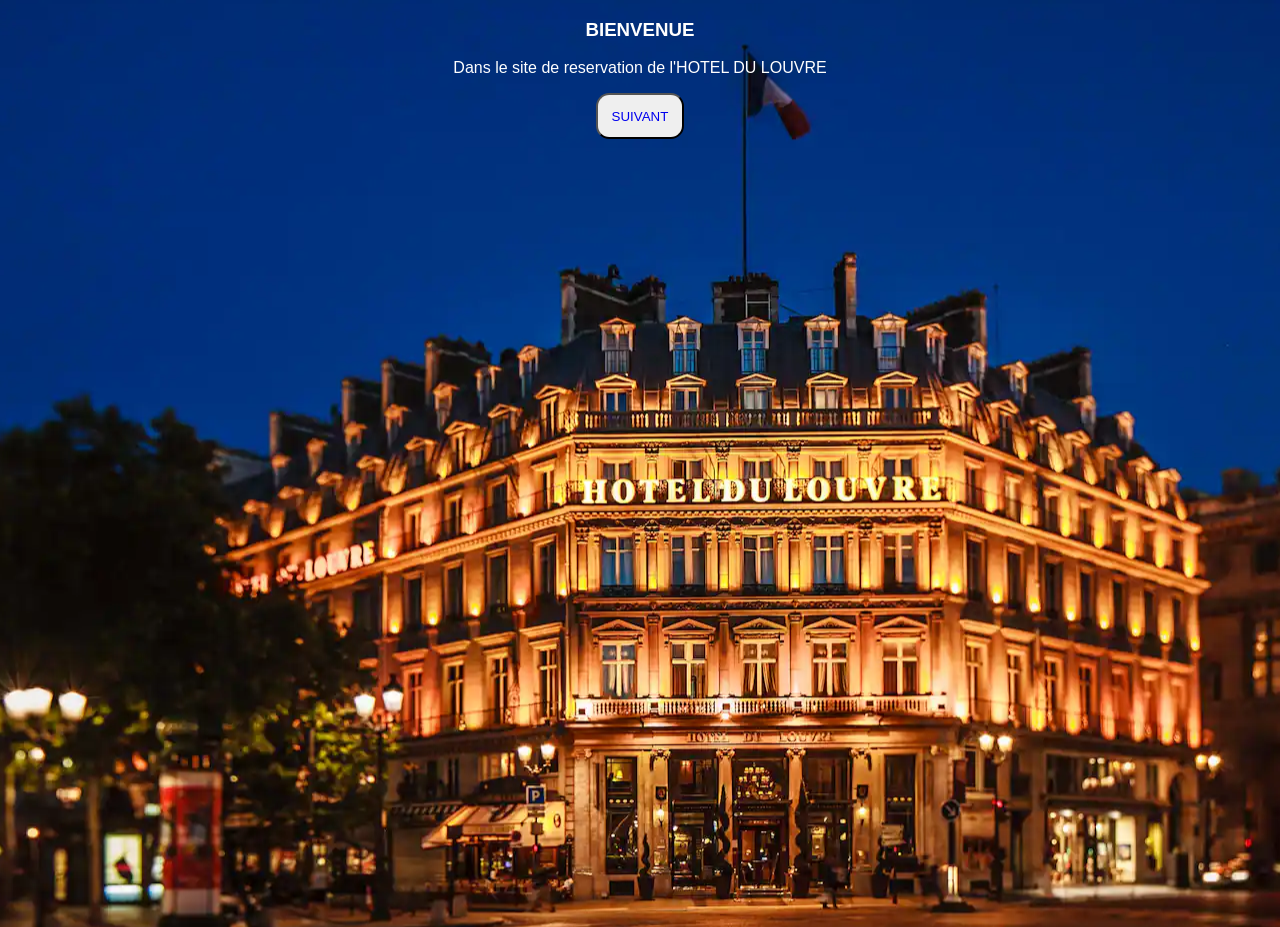
<file: index.html>
<!doctype html>
<html lang="fr">
    <head>
        <title>Bienvenue</title>
        <link rel="stylesheet" href="index.css" />
    </head>

    <body>
        <div class="center">
            <h3>BIENVENUE</h3>
            <p>Dans le site de reservation de l'HOTEL DU LOUVRE</p>

            <button><a href="Page2.html">SUIVANT</a></button>
        </div>
    </body>
</html>
</file>
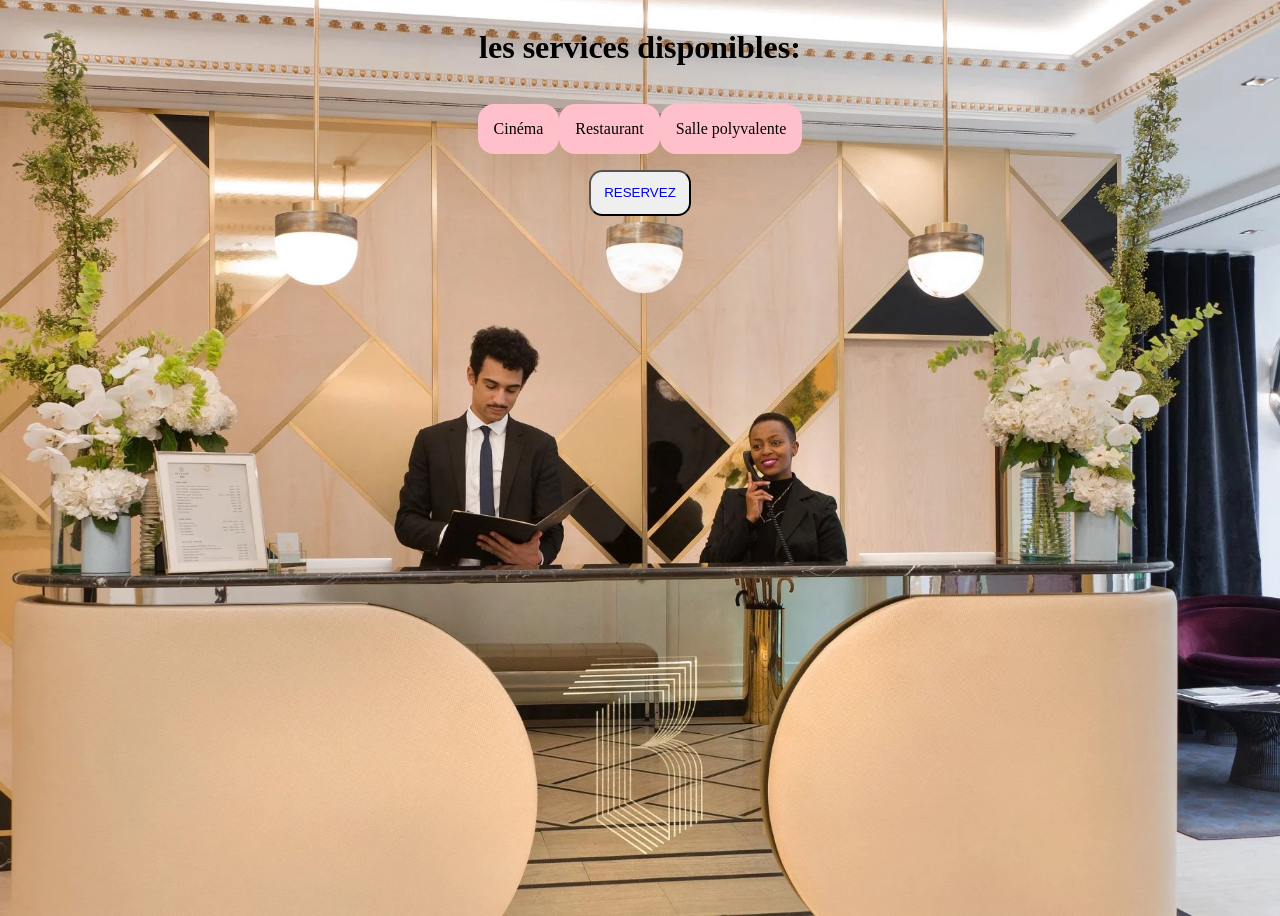
<file: Page2.html>
<!doctype html>
<html lang="fr">
    <head>
        <title>Choix de services</title>
        <link rel="stylesheet" href="page2.css" />
    </head>

    <body>
        <h1>les services disponibles:</h1>

        <div class="parent">
            <div>Cinéma</div>
            <div>Restaurant</div>
            <div>Salle polyvalente</div>
        </div>

        <button><a href="reservation.html"> RESERVEZ </a></button>
    </body>
</html>
</file>
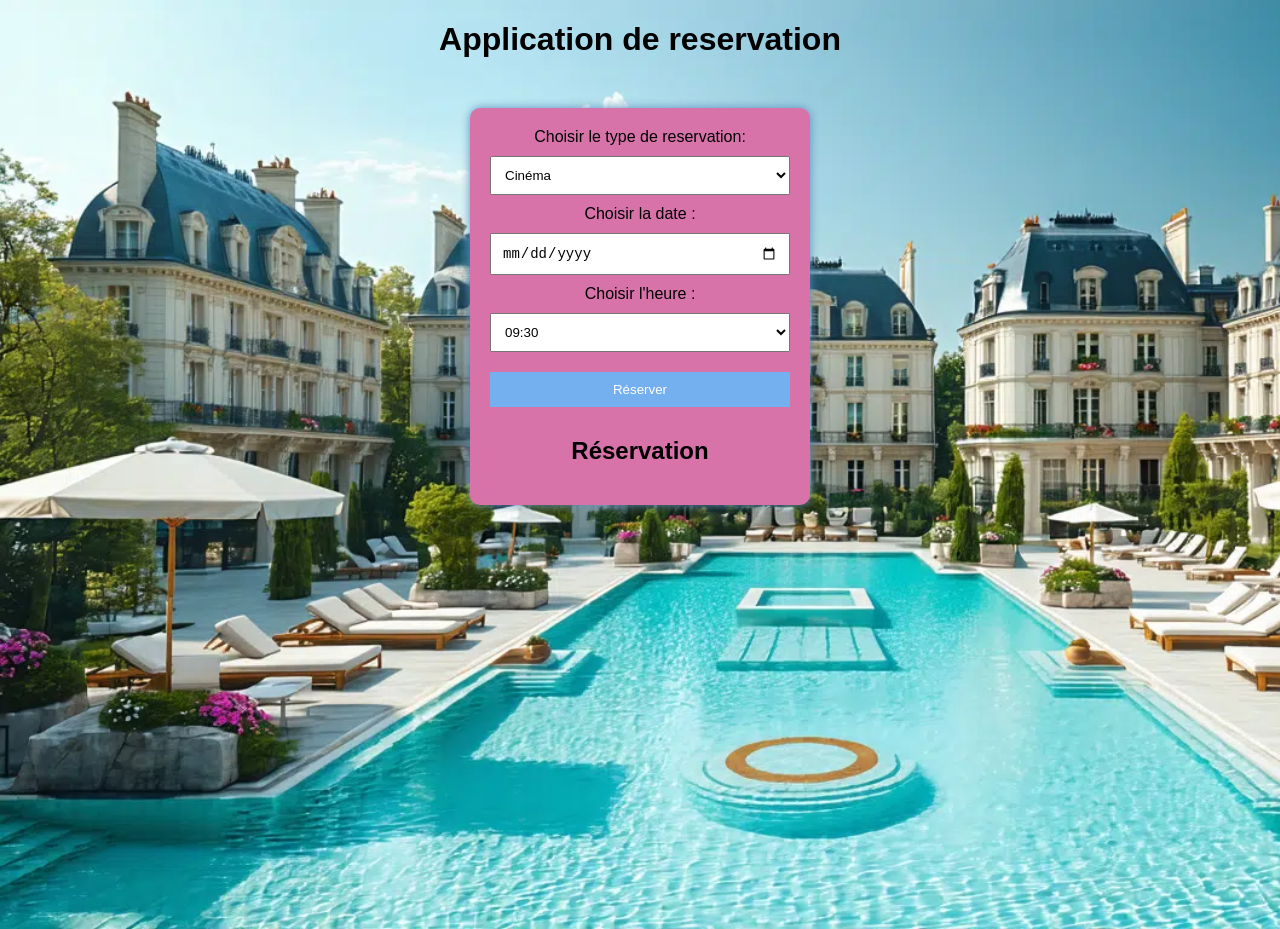
<file: reservation.html>
<!doctype html>
<html lang="fr">
    <head>
        <meta charset="UTF-8" />
        <title>Application de reservation</title>
        <link rel="stylesheet" href="style.css" />
    </head>

    <body>
        <h1>Application de reservation</h1>

        <div class="container">
            <label> Choisir le type de reservation:</label>
            <select id="type">
                <option value="cinema">Cinéma</option>
                <option value="restaurant">Restaurant</option>
                <option value="salle">Salle</option>
            </select>

            <label>Choisir la date :</label>
            <input type="date" id="date" />

            <label>Choisir l'heure :</label>
            <select id="heure">
                <option>09:30</option>
                <option>12:30</option>
                <option>14:30</option>
                <option>18:00</option>
                <option>20:00</option>
                <option>22:00</option>
            </select>

            <button onclick="reserver()">Réserver</button>

            <h2>Réservation</h2>
            <ul id="liste"></ul>
        </div>

        <script src="script.js"></script>
    </body>
</html>
</file>
<file: index.css>
body {
    background: url("image.png");
    background-position: center;
    background-repeat: no-repeat;
    text-align: center;
    color: white;
    height: 100dvh;
    font-family: Arial, Helvetica, sans-serif;
}

button {
    padding: 1em;
    border-radius: 1em;

    a {
        text-decoration: none;
    }
}
</file>
<file: page2.css>
body {
    background: url(image2.png) no-repeat;
    background-size: cover;
    height: 100dvh;
    text-align: center;
    display: flex;
    flex-direction: column;
    flex-wrap: wrap;
    align-items: center;
    justify-content: start;
}

.parent {
    padding: 1em;
    display: flex;
    justify-content: space-around;

    div {
        background: pink;
        padding: 1em;
        border-radius: 1em;
    }
}

button {
    padding: 1em;
    border-radius: 1em;
    display: flex;

    a {
        text-decoration: none;
    }
}
</file>
<file: style.css>
body {
    font-family: Arial;
    background: url(image1.png) no-repeat;
    background-size: cover;
    height: 100dvh;

    text-align: center;
}

input,
select {
    width: 100%;
    padding: 10px;
    margin: 10px 0;
    box-sizing: border-box;
}

input[type="date"] {
    font-size: 14px;
}
.container {
    background: rgb(216, 115, 170);
    padding: 20px;
    margin: 50px auto;
    width: 300px;
    border-radius: 10px;
    box-shadow: 0 0 10px rgb(94, 143, 189);
}

select,
input,
button {
    width: 100%;
    padding: 10px;
    margin: 10px 0;
}

button {
    background: #74afef;
    color: white;
    border: none;
    cursor: pointer;
}

button:hover {
    background: #0056b3;
}
ul {
    list-style: none;
    padding: 0;
}

li {
    background: white;
    padding: 10px;
    margin: 5px 0;
    border-radius: 5px;
    box-shadow: 0 0 5px rgba(0, 0, 0, 0.1);
}
</file>
